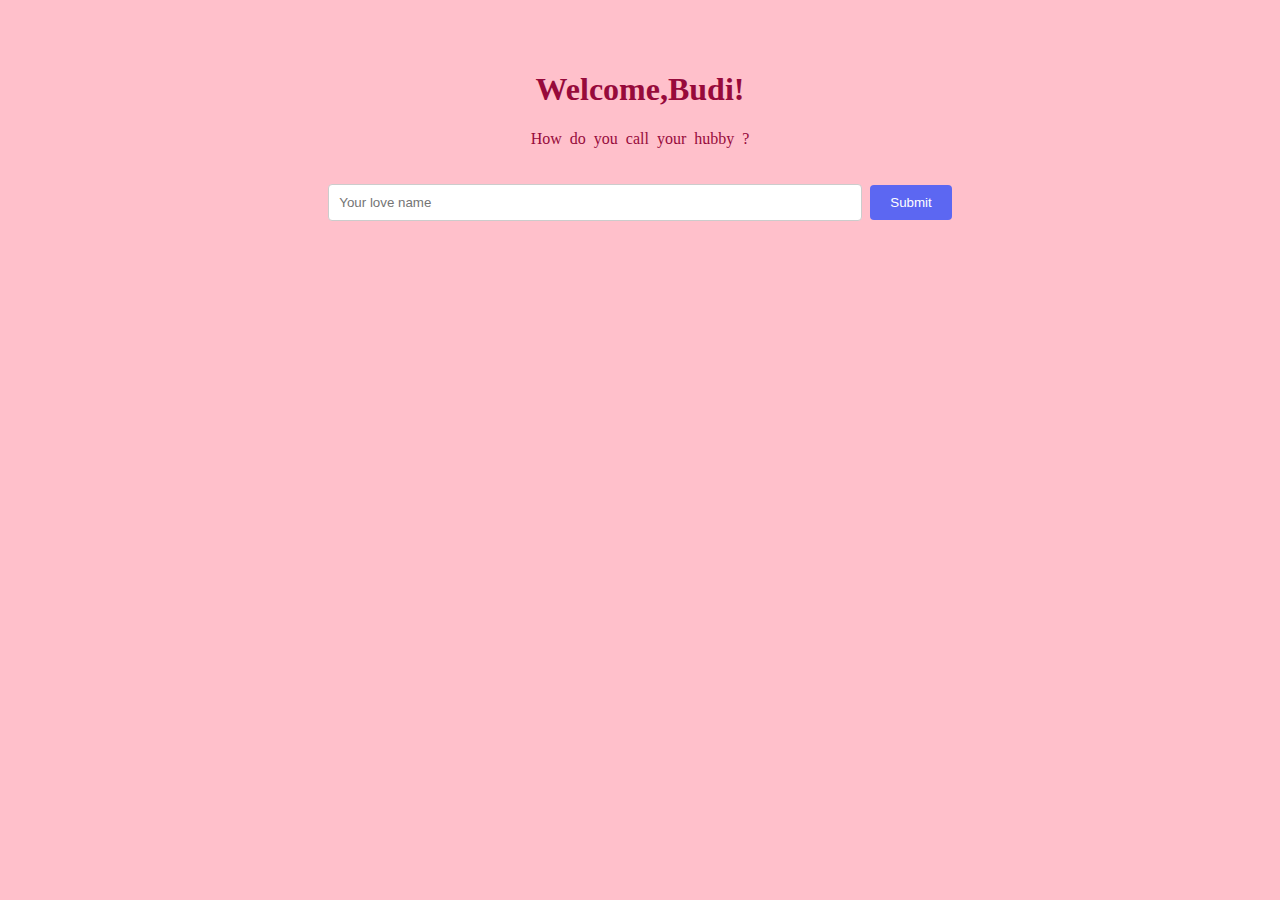
<file: index.html>
<!DOCTYPE html>
<html>

<head>
  <title>Love Note</title>
  <link rel="stylesheet" type="text/css" href="style.css">
</head>

<body>
  <div class="container">
    <h1>Welcome,Budi!</h1>
    <p>How do you call your hubby ? </p>
    <form id="loveForm">
      <input type="text" id="loveName" placeholder="Your love name" required>
      <button type="submit">Submit</button>
    </form>
  </div>
  <script>
    document.getElementById('loveForm').onsubmit = function () {
      localStorage.setItem('loveName', document.getElementById('loveName').value);
      window.location = 'love_page.html';
      return false;
    };
  </script>
</body>

</html>
</file>
<file: style.css>
body {
  font-family: poppins;
  word-spacing: 4px;
  background-color: pink;
  color: rgb(151, 10, 59);
  margin: 0;
  padding: 0;
}

.container {
  width: 80%;
  margin: auto;
  padding-top: 50px;
  text-align: center;
}

input[type="text"] {
  padding: 10px;
  margin-top: 20px;
  width: 50%;
  border: 1px solid #ccc;
  border-radius: 4px;
}

button {
  padding: 10px 20px;
  background-color: #5c67f2;
  color: white;
  border: none;
  border-radius: 4px;
  cursor: pointer;
  margin-top: 10px;
}

button:hover {
  background-color: #3a40e0;
}

video {
  transform: scaleY(1);
}
</file>
